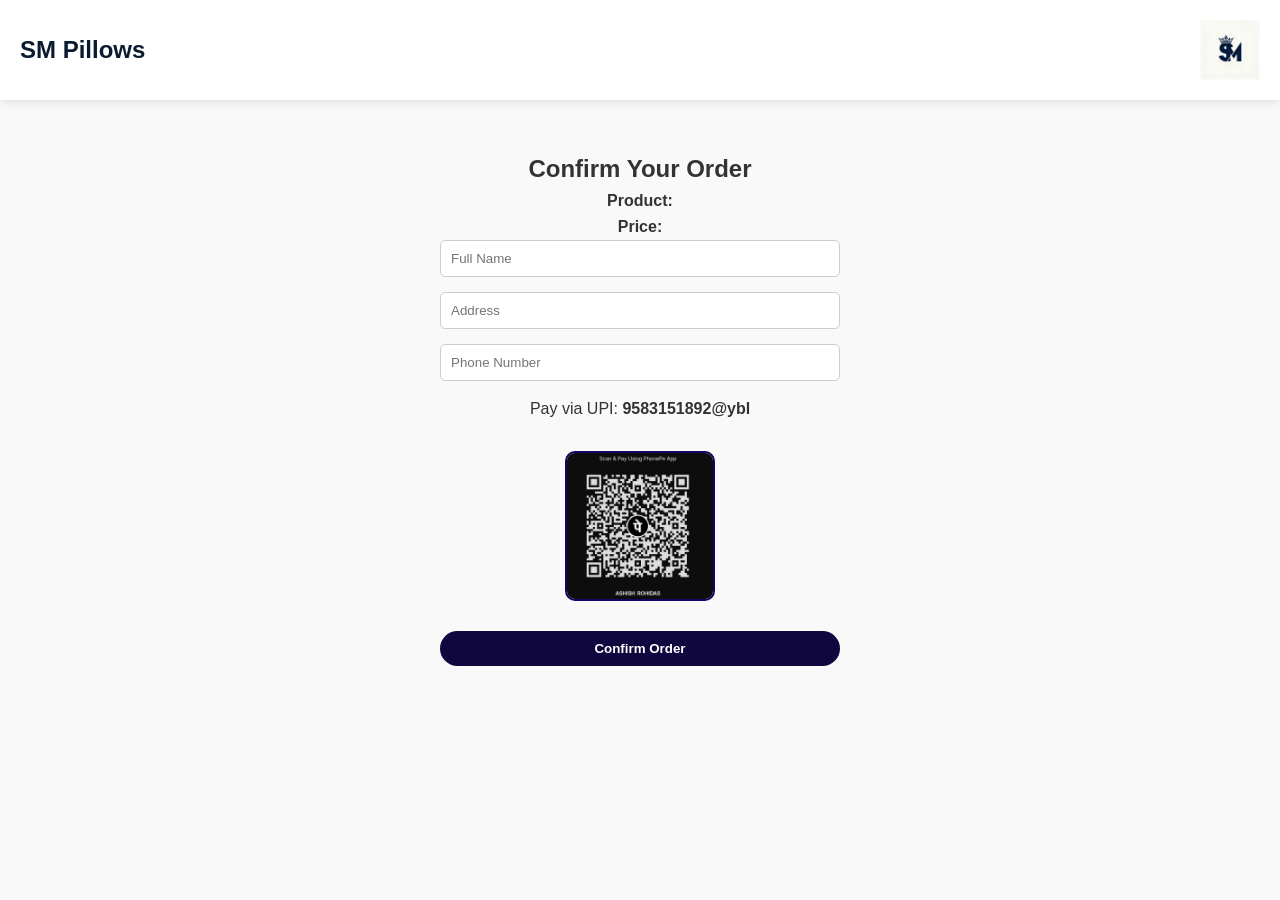
<file: Checkout.html>
<!DOCTYPE html>
<html lang="en">
<head>
  <meta charset="UTF-8" />
  <meta name="viewport" content="width=device-width, initial-scale=1.0" />
  <title>Checkout | SM Pillows</title>
  <link rel="stylesheet" href="style.css" />
  <script src="script.js" defer></script>
</head>
<body>
  <header>
    <nav>
      <h1 class="logo">SM Pillows</h1>
      <img src="logo1.png" width="60" />
    </nav>
  </header>

  <section class="checkout">
    <h2>Confirm Your Order</h2>
    <div class="order-details">
      <p><b>Product:</b> <span id="productName"></span></p>
      <p><b>Price:</b> <span id="productPrice"></span></p>
    </div>

    <form id="orderForm">
      <input type="text" placeholder="Full Name" required />
      <input type="text" placeholder="Address" required />
      <input type="tel" placeholder="Phone Number" required />
      <p>Pay via UPI: <b>9583151892@ybl</b></p>
      <img src="qr.jpg" alt="UPI QR Code" class="qr" />
      <button type="submit" class="btn">Confirm Order</button>
    </form>
  </section>
</body>
</html>
</file>
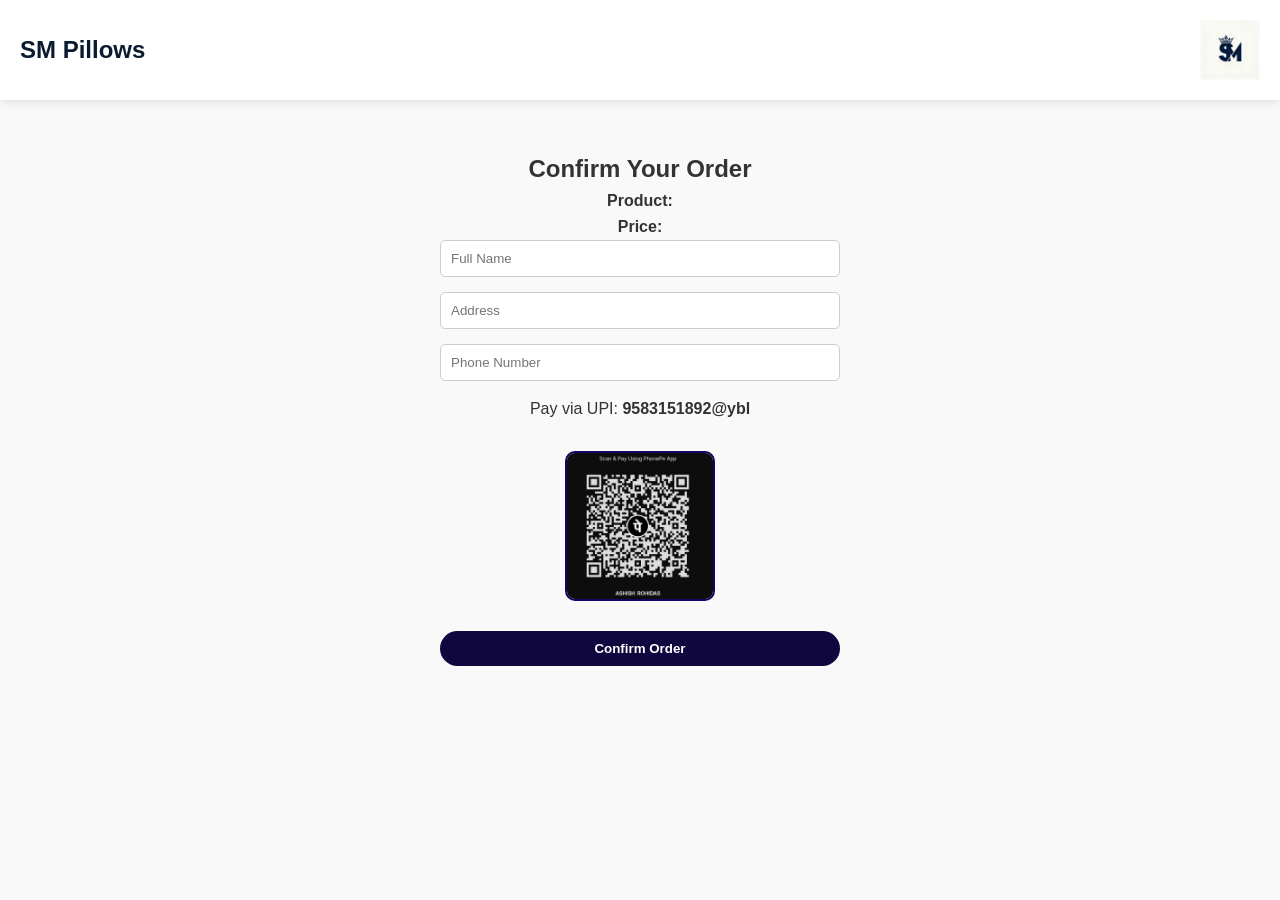
<file: checkout.html>
<!DOCTYPE html>
<html lang="en">
<head>
  <meta charset="UTF-8" />
  <meta name="viewport" content="width=device-width, initial-scale=1.0" />
  <title>Checkout | SM Pillows</title>
  <link rel="stylesheet" href="style.css" />
  <script src="script.js" defer></script>
</head>
<body>
  <header>
    <nav>
      <h1 class="logo">SM Pillows</h1>
      <img src="logo1.png" width="60" />
    </nav>
  </header>

  <section class="checkout">
    <h2>Confirm Your Order</h2>
    <div class="order-details">
      <p><b>Product:</b> <span id="productName"></span></p>
      <p><b>Price:</b> <span id="productPrice"></span></p>
    </div>

    <form id="orderForm">
      <input type="text" placeholder="Full Name" required />
      <input type="text" placeholder="Address" required />
      <input type="tel" placeholder="Phone Number" required />
      <p>Pay via UPI: <b>9583151892@ybl</b></p>
      <img src="qr.jpg" alt="UPI QR Code" class="qr" />
      <button type="submit" class="btn">Confirm Order</button>
    </form>
  </section>
</body>
</html>
</file>
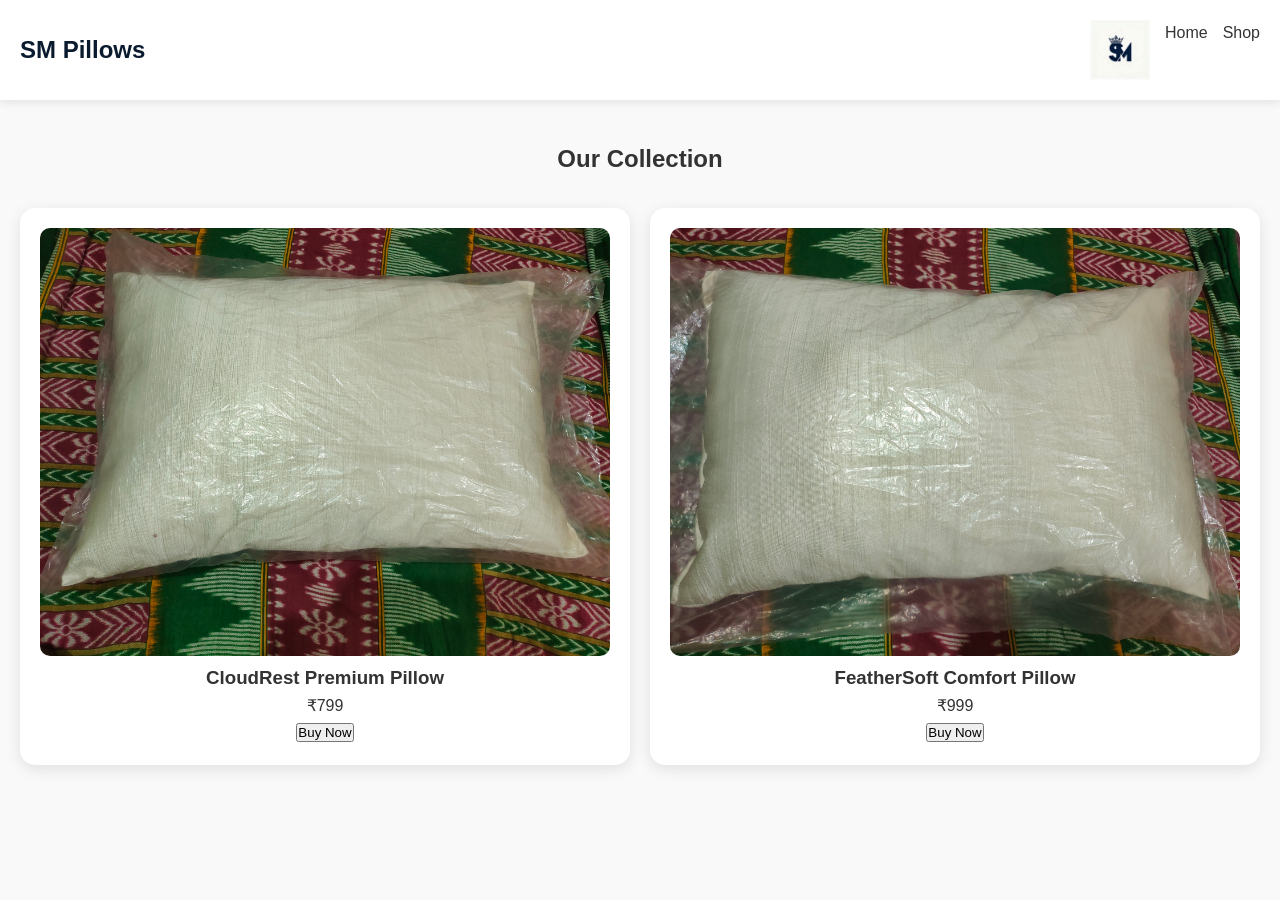
<file: Shop.html>
<!DOCTYPE html>
<html lang="en">
<head>
  <meta charset="UTF-8" />
  <meta name="viewport" content="width=device-width, initial-scale=1.0" />
  <title>Shop | SM Pillows</title>
  <link rel="stylesheet" href="style.css" />
  <script src="script.js" defer></script>
</head>
<body>
  <header>
    <nav>
      <h1 class="logo">SM Pillows</h1>
      <ul>
        <img src="logo1.png" width="60" />
        <li><a href="index.html">Home</a></li>
        <li><a href="shop.html">Shop</a></li>
      </ul>
    </nav>
  </header>

  <section class="shop">
    <h2>Our Collection</h2>
    <div class="product-grid">
      <div class="product-card">
        <img src="image1.jpg" alt="CloudRest Pillow" />
        <h3>CloudRest Premium Pillow</h3>
        <p>₹799</p>
        <button onclick="buyNow('CloudRest Premium Pillow', 799)">Buy Now</button>
      </div>
      <div class="product-card">
        <img src="image2.jpg" alt="FeatherSoft Pillow" />
        <h3>FeatherSoft Comfort Pillow</h3>
        <p>₹999</p>
        <button onclick="buyNow('FeatherSoft Comfort Pillow', 999)">Buy Now</button>
      </div>
    </div>
  </section>
</body>
</html>
</file>
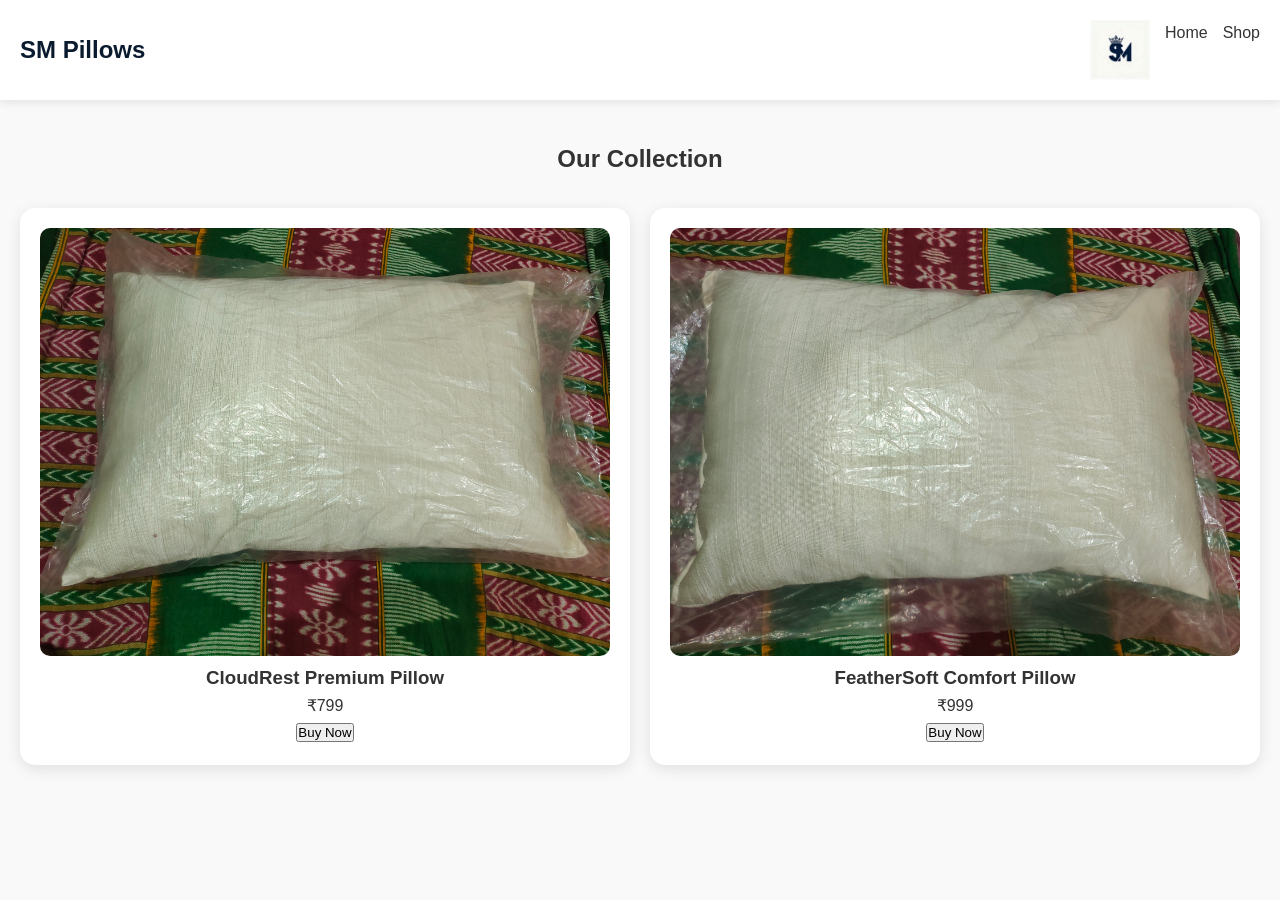
<file: shop.html>
<!DOCTYPE html>
<html lang="en">
<head>
  <meta charset="UTF-8" />
  <meta name="viewport" content="width=device-width, initial-scale=1.0" />
  <title>Shop | SM Pillows</title>
  <link rel="stylesheet" href="style.css" />
  <script src="script.js" defer></script>
</head>
<body>
  <header>
    <nav>
      <h1 class="logo">SM Pillows</h1>
      <ul>
        <img src="logo1.png" width="60" />
        <li><a href="index.html">Home</a></li>
        <li><a href="shop.html">Shop</a></li>
      </ul>
    </nav>
  </header>

  <section class="shop">
    <h2>Our Collection</h2>
    <div class="product-grid">
      <div class="product-card">
        <img src="image1.jpg" alt="CloudRest Pillow" />
        <h3>CloudRest Premium Pillow</h3>
        <p>₹799</p>
        <button onclick="buyNow('CloudRest Premium Pillow', 799)">Buy Now</button>
      </div>
      <div class="product-card">
        <img src="image2.jpg" alt="FeatherSoft Pillow" />
        <h3>FeatherSoft Comfort Pillow</h3>
        <p>₹999</p>
        <button onclick="buyNow('FeatherSoft Comfort Pillow', 999)">Buy Now</button>
      </div>
    </div>
  </section>
</body>
</html>
</file>
<file: style.css>
* {
  margin: 0;
  padding: 0;
  box-sizing: border-box;
  font-family: 'Poppins', sans-serif;
}
body {
  background-color: #f9f9f9;
  color: #333;
  line-height: 1.6;
}
nav {
  display: flex;
  justify-content: space-between;
  align-items: center;
  padding: 20px;
  background: #fff;
  box-shadow: 0 2px 10px rgba(0,0,0,0.1);
}
.logo {
  font-size: 1.5em;
  font-weight: 700;
  color: #0A1A2F;
}
nav ul {
  list-style: none;
  display: flex;
  gap: 15px;
}
nav a {
  text-decoration: none;
  color: #333;
  font-weight: 500;
}
.hero {
  text-align: center;
  padding: 100px 20px;
  background: url('pillow-bg.jpg') center/cover no-repeat;
  color: #fff;
}
.hero h2 {
  font-size: 2.5em;
  margin-bottom: 10px;
}
.btn {
  background-color: #10073e;
  color: #fff;
  padding: 10px 20px;
  border: none;
  border-radius: 25px;
  cursor: pointer;
  font-weight: 600;
  text-decoration: none;
}
.btn:hover {
  background-color: #10073e;
}
.shop {
  padding: 40px 20px;
  text-align: center;
}
.product-grid {
  display: grid;
  grid-template-columns: repeat(auto-fit, minmax(250px, 1fr));
  gap: 20px;
  margin-top: 30px;
}
.product-card {
  background: #fff;
  border-radius: 15px;
  box-shadow: 0 4px 15px rgba(0,0,0,0.1);
  padding: 20px;
}
.product-card img {
  width: 100%;
  border-radius: 10px;
}
.checkout {
  padding: 50px 20px;
  text-align: center;
}
form {
  display: flex;
  flex-direction: column;
  gap: 15px;
  max-width: 400px;
  margin: 0 auto;
}
input {
  padding: 10px;
  border: 1px solid #ccc;
  border-radius: 5px;
}
.qr {
  width: 150px;
  margin: 15px auto;
  display: block;
  border: 2px solid rgb(16, 6, 106);
  border-radius: 10px;
}
footer {
  text-align: center;
  padding: 20px;
  background: #fff;
  margin-top: 40px;
  font-size: 0.9em;
}
</file>
